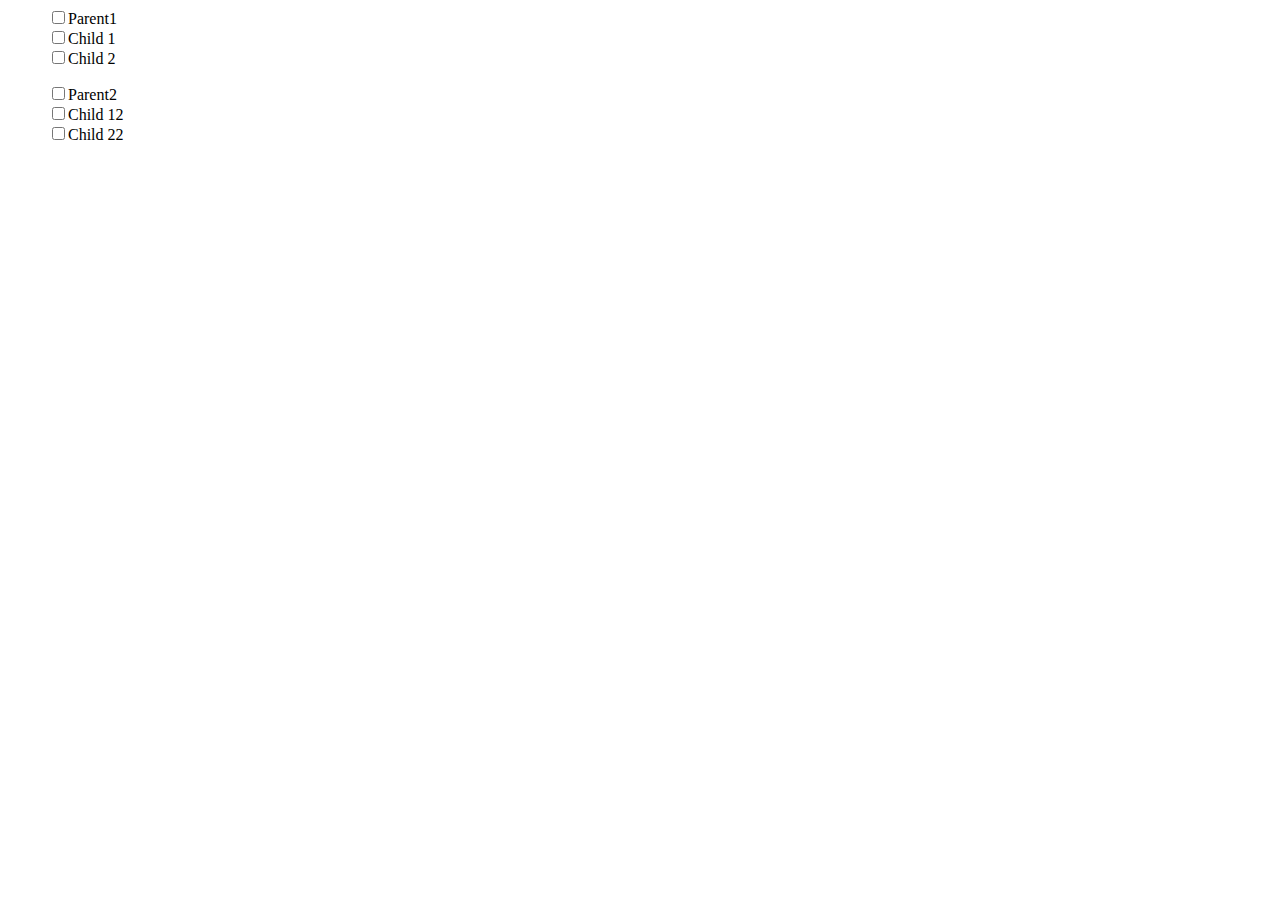
<file: assignment4/traversing1.html>
<html>
    <head>
        <script src="https://ajax.googleapis.com/ajax/libs/jquery/3.3.1/jquery.min.js"></script>

        <script>
            $(document).ready(function()
            {
                $("#first").click(function()
                {
                    $(".child").prop('checked',  $("#first").prop("checked"));    
                    // $('input:checkbox').not(this).prop('checked', this.checked);
                });
                $("#child1").click(function(){
                    $(".parent").prop('checked', $("#child1").prop('checked'));
                });
                $("#child2").click(function(){
                    $(".parent").prop('checked', $("#child2").prop('checked'));
                });

                 $("#second").click(function()
                {
                    $(".second2").prop('checked',  $("#second").prop("checked"));    
                    // $('input:checkbox').not(this).prop('checked', this.checked);
                });
                $("#child11").click(function(){
                    $(".second").prop('checked', $("#child11").prop('checked'));
                });
                $("#child22").click(function(){
                    $(".second").prop('checked', $("#child22").prop('checked'));
                });
            });
        </script>
    </head>
    <body>
        <form>
            <div>
                <ul style="list-style: none"><input id="first" class="parent" type="checkbox">Parent1
                    <li ><input type="checkbox" class="child" id="child1" name="child1">Child 1</li>
                    <li> <input type="checkbox" class="child" id="child2" name="child2">Child 2</li>
                </ul>
                
            </div>
            <div>
                    <ul style="list-style: none"><input id="second" class="second" type="checkbox">Parent2
                        <li ><input type="checkbox" id="child11" class="second2" name="child12">Child 12</li>
                        <li> <input type="checkbox" id="child22" class="second2" name="child22">Child 22</li>
                    </ul>
                </div>
        </form>
    </body>
</html>
</file>
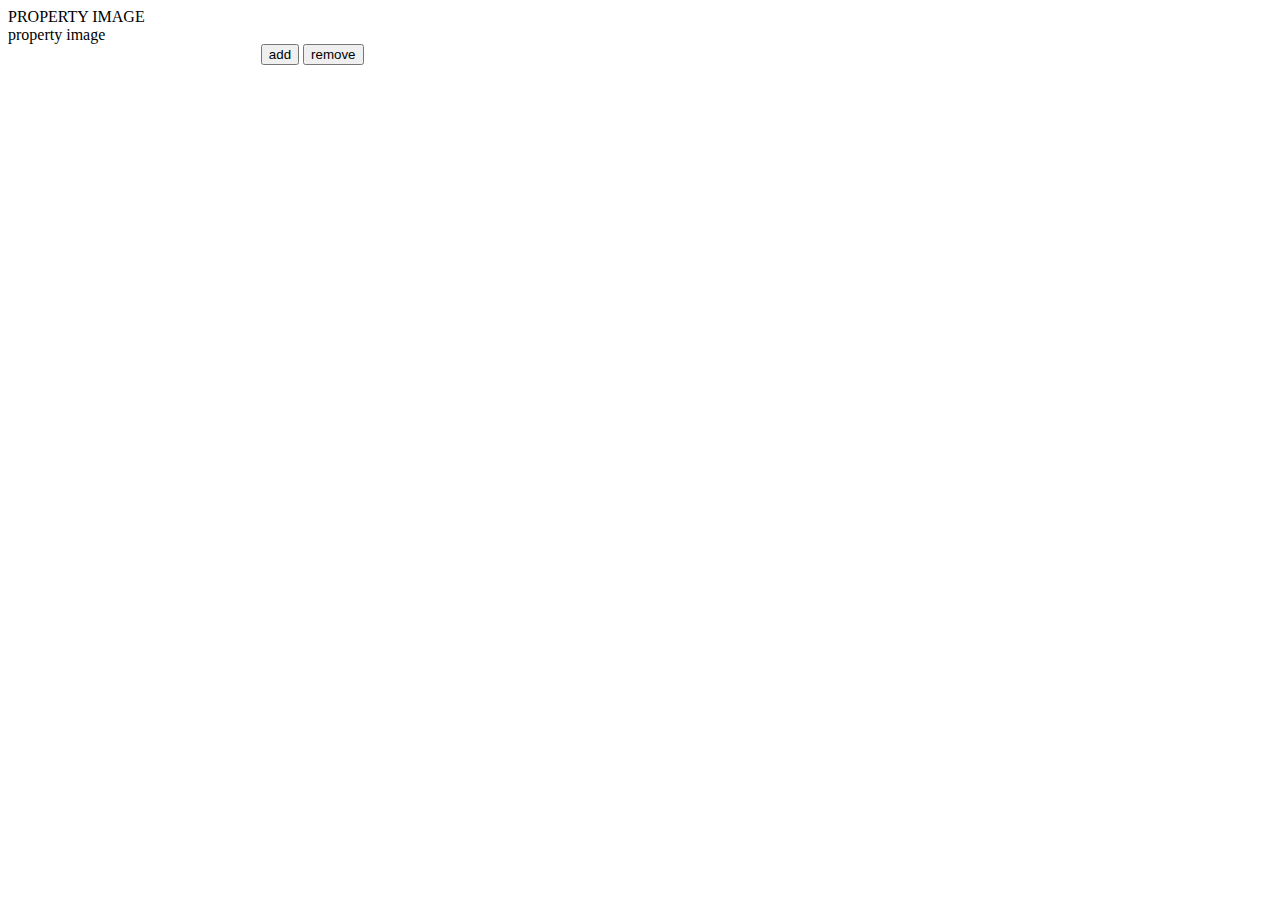
<file: assignment4/traversing2.html>
<html>
    <head>
        <script src="https://ajax.googleapis.com/ajax/libs/jquery/3.3.1/jquery.min.js"></script>
        <script>
            $(document).ready(function(){
                $("#add").click(function(){
                    $("#show").append("<div><input type='text'>&nbsp;&nbsp;<button>browse</button>&nbsp;&nbsp;<select><option value='primary'>primary</option><option value='secondary'>Secondary</option></select></div>");
                });

                $("#remove").click(function(){
                    $("#show").children().last().remove();
                });
            });
        </script>
    </head>
    <body>
        <div>PROPERTY IMAGE</div>
        <div style=" width:100%; ">
            <div style="width:19% ;float:left; ">
                property image
            </div>
            
            <div  style="width:80%; float:right;">
                <div id="show" ></div><br>
                <button id="add">add</button>
                <button id="remove">remove</button>
            </div>
        </div>
                               
    </body>
</html>
</file>
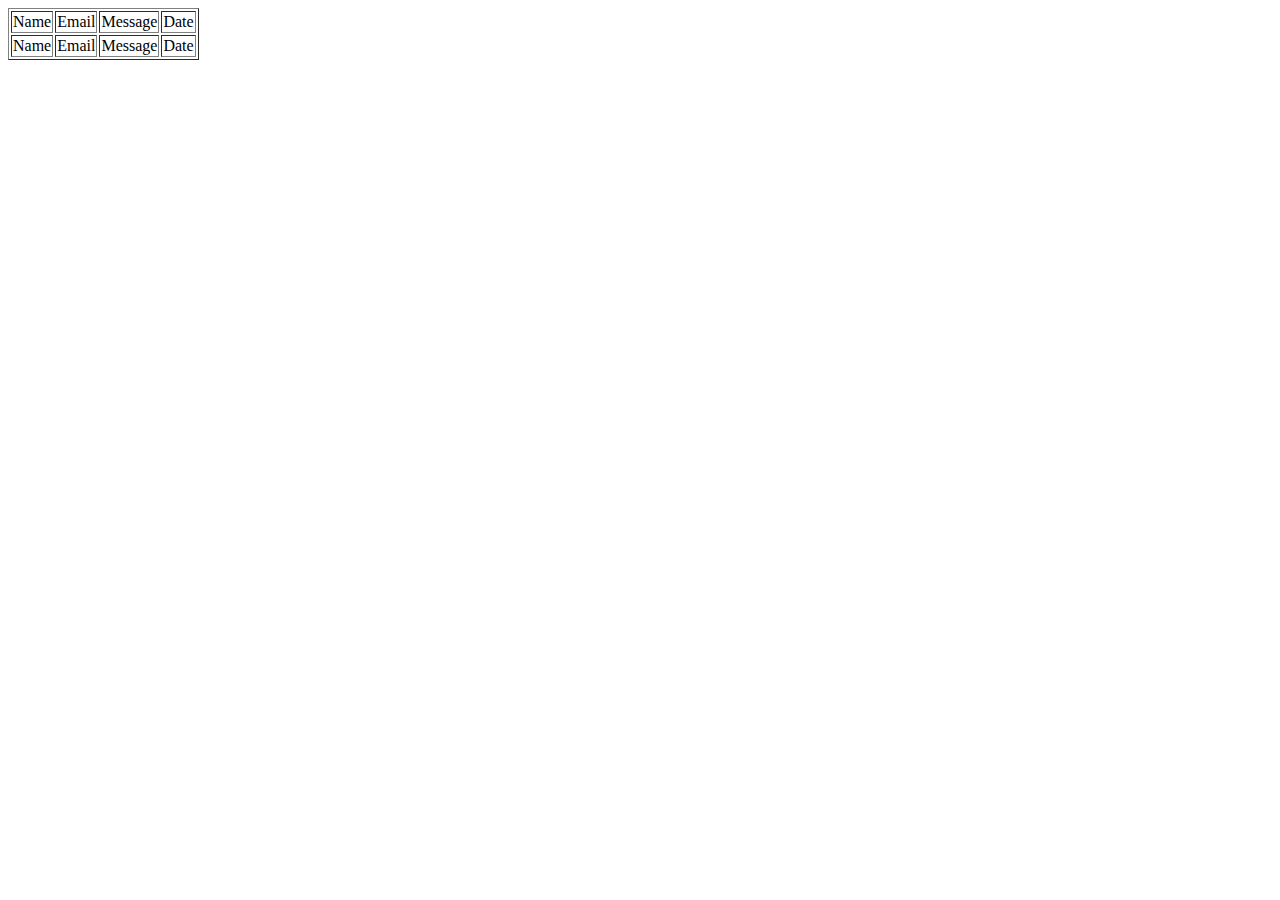
<file: assignment4/viewdata.html>
<html>
    <head>
        <script src="https://ajax.googleapis.com/ajax/libs/jquery/3.3.1/jquery.min.js"></script>
        <script>
            $(document).ready(function()
            {
                setInterval(function() 
                {
    
                    // console.log("testing");
       
                    var url = 'viewdata.php';

                    $.ajax(
                    {
                        type: "POST",
                        url: url,
           
                        success: function(data)
                        {
                            var html = '';
                             console.log(data);

                            //var d = JSON.stringify(data)
                            $.each(JSON.parse(data), function(i, item) 
                            {
               
                                html += '<tr>';
                                html += '<td>' +item.name+ '</td>';
                                html += '<td>' +item.email+ '</td>';
                                html += '<td>' +item.message+ '</td>';
                                html += '<td>' +item.date+ '</td>';                    
                                html += '</tr>';
                    
                            });
                            $('#display').html(html);
                        }

                    });
  
                }, 60 * 100);

            })
        </script>
    </head>
    <body>
            <form method="post" class="text-center border border-light p-5"  >
        <table border="1">
            <thead>
                <tr>
                    <td>Name</td>
                    <td>Email</td>
                    <td>Message</td>
                    <td>Date</td>
                </tr>
            </thead>
            <tbody id="display"></tbody>
            <tfoot>
                <tr>
                    <td>Name</td>
                    <td>Email</td>
                    <td>Message</td>
                    <td>Date</td>
               </tr>
            </tfoot>
        </table>
        </form>
    </body>
</html>
</file>
